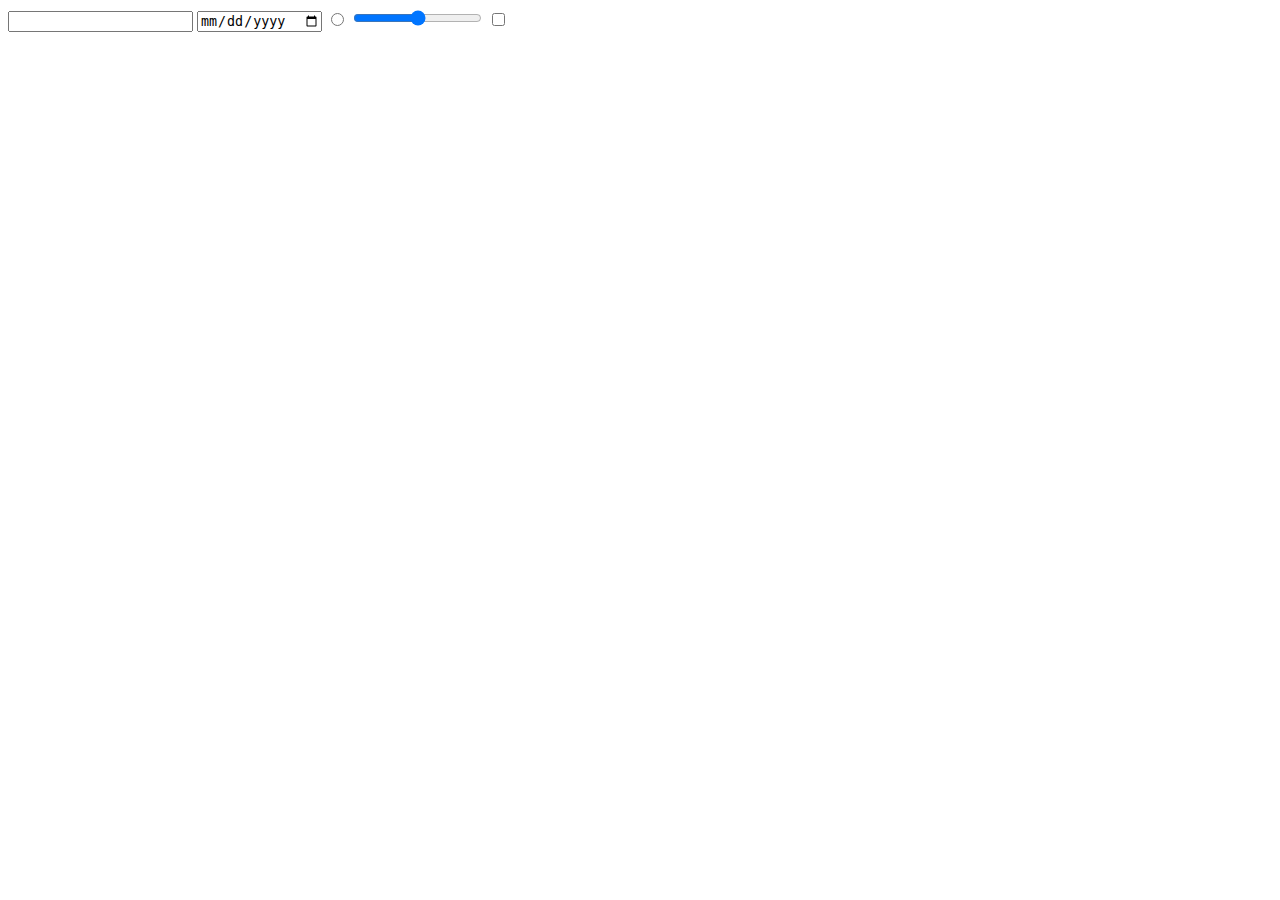
<file: sample.html>
<!DOCTYPE html>
<html lang="en">

<head>
    <meta charset="UTF-8">
     <title>calender</title>
</head>
<body>
    <form>
        
        <form class=""action="html1.html"method="post"></form>
        <input type="text">
        <input type="date">
        <input type="radio">
        <input type="range">
        <input type="checkbox">
</file>
